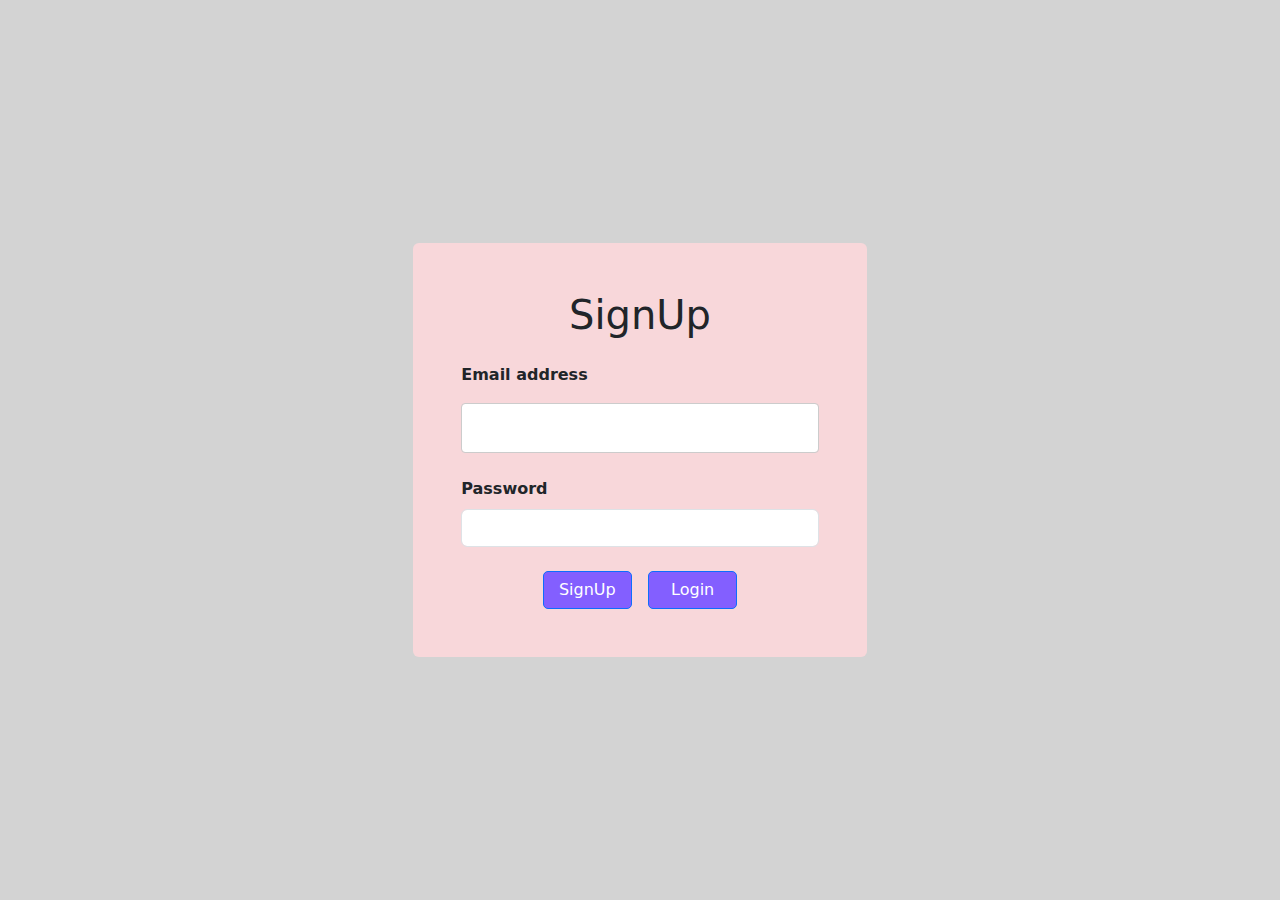
<file: SignUp/Signup.html>
<!DOCTYPE html>
<html lang="en">

<head>
    <meta charset="UTF-8">
    <meta name="viewport" content="width=device-width, initial-scale=1.0">
    <title>Document</title>
    <link rel="stylesheet" href="../style.css">
    <link rel="stylesheet" href="https://cdn.jsdelivr.net/npm/bootstrap@5.3.8/dist/css/bootstrap.min.css">
</head>

<body>
        <div class="container">
            
            <div class="bg-danger-subtle p-5 rounded">
            <h1 class="text-center mb-4">SignUp</h1>
            <div class="mb-3">
                <label for="exampleInputEmail1" class="form-label">Email address</label>
                <input type="text" class="form-control d-inline" id="Email" aria-describedby="emailHelp">   
            </div>

            <div class="mb-3">
                <label for="exampleInputPassword1" class="form-label">Password</label>
                <input type="password" class="form-control d-inline" id="Password">
            </div>

            <div class="d-flex justify-content-center gap-3">
            <button  class="btn btn-primary mt-2 w-25" id="SignUp">SignUp</button>
            <button class="btn btn-primary mt-2 w-25 text-primary"><a href="../Login/login.html" class="link">Login</a></button>
            </div>
        </div>

    </div>

    <script src="signup.js"></script>
</body>

</html>
</file>
<file: style.css>
body {

    background-color: lightgray !important;
}

.container {
    display: flex;
    justify-content: center !important;
    align-items: center !important;
    height: 100vh;
    margin: 0;

}

.main {
    text-align: center;
    background-color: white;
    padding: 35px;
    width: 50%;

}

.form {
    display: none;
}

.head {
    display: none;
    justify-content: space-between;
    gap: 30px;
    background: #f8f9fa;
    padding: 10px 20px;
    margin: 5px 0;
    border-radius: 8px;
    text-align: center;
    font-weight: bold;
}

.line {
    display: flex;
    justify-content: space-between;
    align-items: center;
    text-align: center;
    /* background: #f8f9fa; */
    padding: 10px;
    margin: 2px 0;
    /* border-radius: 8px; */
    font-size: 15px;
    border-bottom: 1px solid black;
}

div.balance {
    /* background-color: #835fff !important; */
    margin: 0 auto;
    border-radius: 18px;
    color: black;

}

.income {
    border-radius: 15px;
    background-color: #f8f8f8;
    width: 48% !important;
    padding: 15px 0;
}

.Expense {
    background-color: #ffedec;
    border-radius: 15px;
    width: 48% !important;
    padding: 15px 0;
}

form{
    display: flex !important;
    justify-content: center;

}

label{
    font-weight: bold;
    margin-bottom: 8px;
}

input[type=text],  
input[type=number],
select {
  padding: 12px;
  margin: 8px 0;
  display: inline-block;
  border: 1px solid #ccc;
  border-radius: 4px;
  box-sizing: border-box;
}

button {
    border-radius: 5px !important;
    padding: 10px 20px;
    border: none;
    color: white;
    font-size: 20px;
    
}
.line>p,
.head>p {
    width: 30%;
    text-align: center;

}

.activity {
    display: flex;
    justify-content: space-around;
}



/* SignUp */

button {
    background-color: #835fff !important;

}

button .link {
    text-decoration: none;
    color: white;
}
</file>
